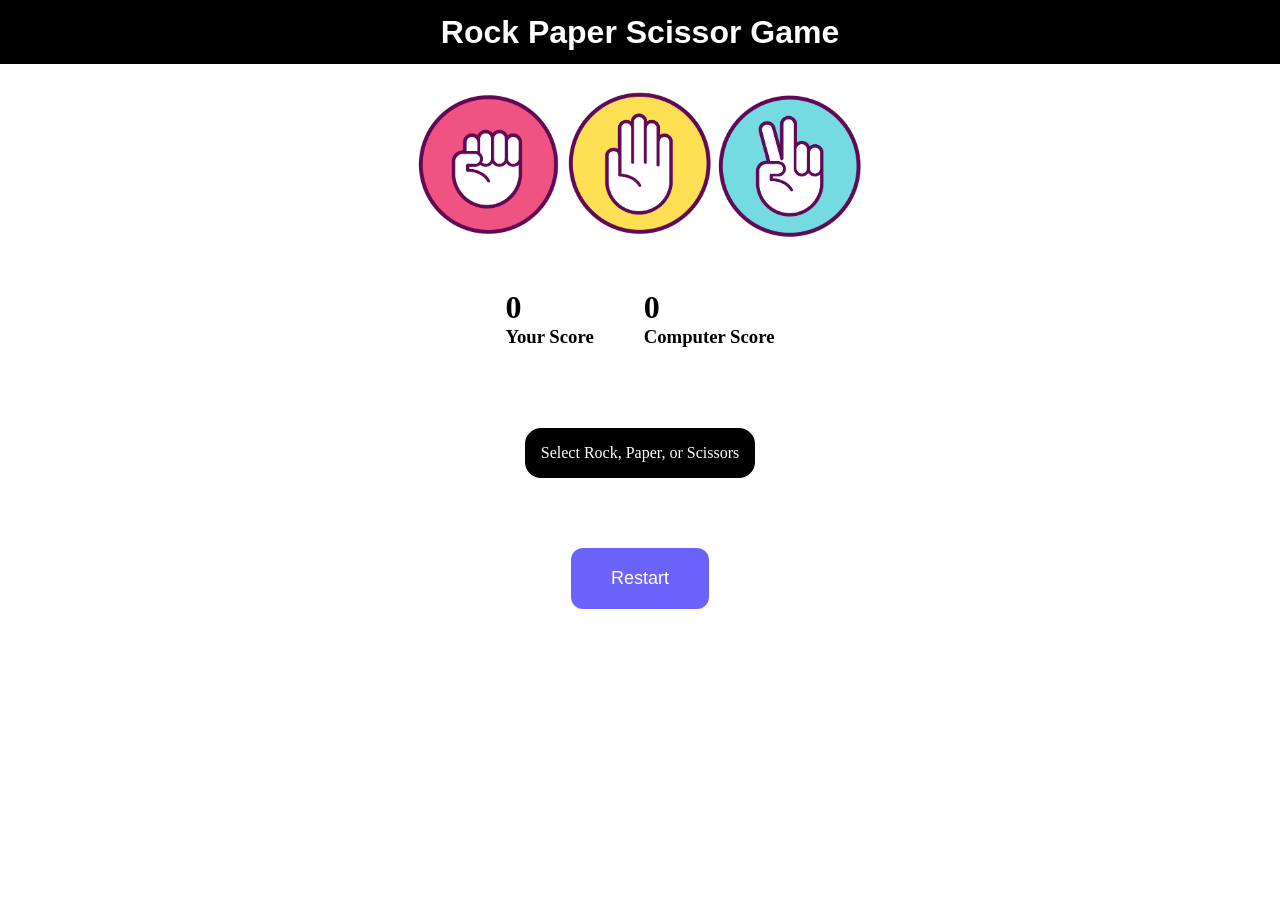
<file: index.html>
<!DOCTYPE html>
<html lang="en">
<head>
    <meta charset="UTF-8">
    <meta name="viewport" content="width=device-width, initial-scale=1.0">
    <title>Rock Paper Scissor Game</title>
    <link rel="stylesheet" href="style.css">
</head>
<body>
    <h1>Rock Paper Scissor Game</h1>
    <div class = "choices">
        <div id="rock" class = "choice"><img src="rock2.png" alt=""></div>
        <div id="paper" class = "choice"><img src="paper2.png" alt=""></div>
        <div id="scissor" class = "choice"><img src="scissor2.png" alt=""></div>
    </div>

    <div class = "scores">
        <div class = "yourScore">
            <h3 id="userScore">0</h3>
            <h3>Your Score</h3>
        </div>

        <div class="compScore">
            <h3 id="compScore">0</h3>
            <h3>Computer Score</h3>
        </div>
    </div>    
    <div class = "msg-container">
    <p id="msg">Select Rock, Paper, or Scissors</p>
    </div>

    <div class="btn-container">
        <button class = "btn">Restart</button>
    </div>

    <script src="script.js"></script>
</body>
</html>
</file>
<file: style.css>
* {
    margin: 0;
    padding: 0;
}

h1 {
    background-color: black;
    color: white;
    text-align: center;
    font-family: 'Franklin Gothic Medium', 'Arial Narrow', Arial, sans-serif;
    height: 4rem;
    align-content: center;
}

.choices {
    display: flex;
    justify-content: center;
}

.choice {
    margin-top: 25px;
    display: flex;
    justify-content: center;
    gap: 30px;
}

.choice:hover {
    cursor: pointer;
    opacity: 0.8;
    transform: scale(1.05);
    transition: 0.2s;
}

img {
    height: 150px;
    width: 150px;
    border-radius: 50%;
    object-fit: cover;
}

.scores {
    display: flex;
    gap: 50px;
    justify-content: center;
    margin-top: 50px;
}

#userScore,
#compScore {
    align-items: center;
    justify-self: center;
    font-size: 2rem;
}

.msg-container {
    margin-top: 5rem;
}

#msg {
    background-color: black;
    color: white;
    font-size: 1rem;
    display: block;
    width: fit-content;
    margin: 20px auto;
    padding: 1rem;
    border-radius: 1rem;
}

.btn-container {
    display: flex;
    justify-content: center;
    gap: 50px;
    margin-top: 70px;
}

.btn {
    background-color: #6C63FF;
    color: white;
    border: none;
    padding: 20px 40px;
    font-size: large;
    border-radius: 12px;
    cursor: pointer;
    transition: 0.3s;
}

.btn:hover {
    background-color: #5146d8;
}
</file>
<file: game.css>
* {
    margin: 0;
    padding: 0;
}

h1 {
    background-color: black;
    color: white;
    text-align: center;
    font-family: 'Franklin Gothic Medium', 'Arial Narrow', Arial, sans-serif;
    height: 4rem;
    align-content: center;
}

.choices {
    display: flex;
    justify-content: center;
}

.choice {
    margin-top: 25px;
    display: flex;
    justify-content: center;
    gap: 30px;
}

.choice:hover {
    cursor: pointer;
    opacity: 0.8;
    transform: scale(1.05);
    transition: 0.2s;
}

img {
    height: 150px;
    width: 150px;
    border-radius: 50%;
    object-fit: cover;
}

.scores {
    display: flex;
    gap: 50px;
    justify-content: center;
    margin-top: 50px;
}

#userScore,
#compScore {
    align-items: center;
    justify-self: center;
    font-size: 2rem;
}

.msg-container {
    margin-top: 5rem;
}

#msg {
    background-color: black;
    color: white;
    font-size: 1rem;
    display: block;
    width: fit-content;
    margin: 20px auto;
    padding: 1rem;
    border-radius: 1rem;
}

.btn-container {
    display: flex;
    justify-content: center;
    gap: 50px;
    margin-top: 70px;
}

.btn {
    background-color: #6C63FF;
    color: white;
    border: none;
    padding: 20px 40px;
    font-size: large;
    border-radius: 12px;
    cursor: pointer;
    transition: 0.3s;
}

.btn:hover {
    background-color: #5146d8;
}
</file>
